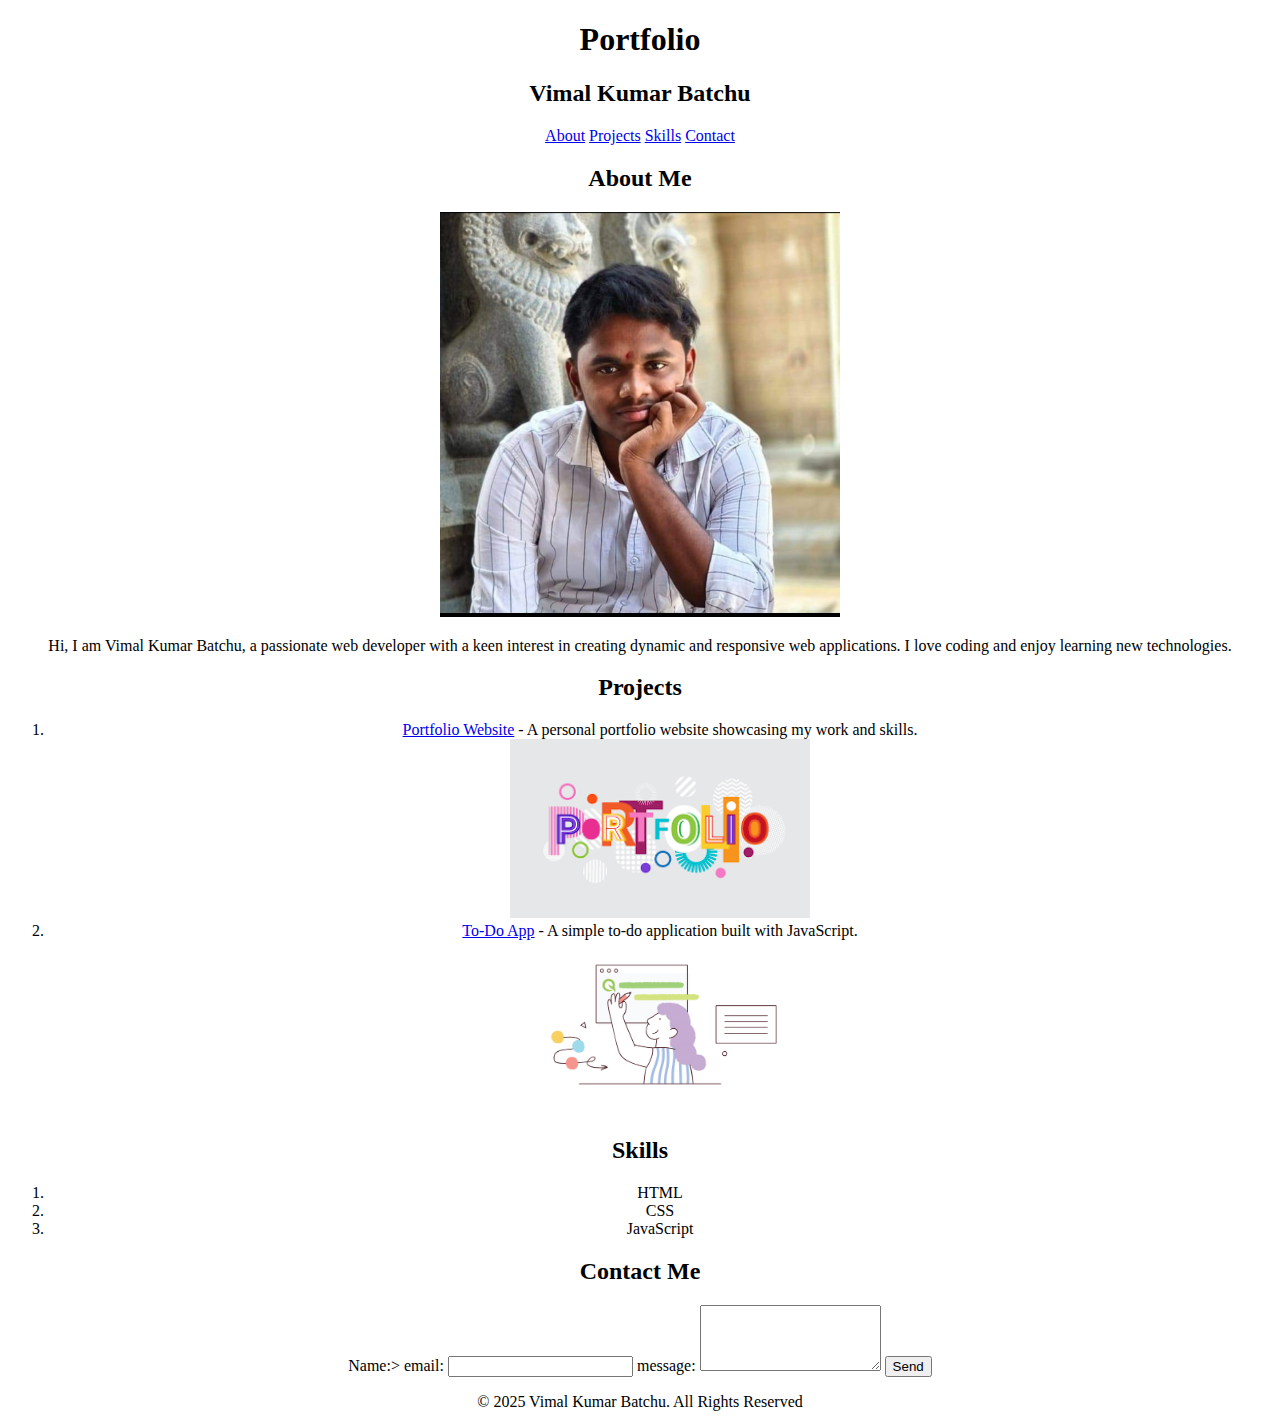
<file: index.html>
<!DOCTYPE html>
<html lang="en">
<head>
    <meta charset="UTF-8">
    <meta name="viewport" content="width=device-width, initial-scale=1.0">
    <title>Portfolio</title>
    <style>
        body {
            text-align: center;
        }
    </style>
</head>
<body>
    <header>
        <h1>Portfolio</h1>
        <h2>Vimal Kumar Batchu</h2>
        <nav>
            <a href="#about">About</a>
            <a href="#projects">Projects</a>
            <a href="#skills">Skills</a>
            <a href="#contact">Contact</a>
        </nav>
    </header>
    
    <section id="about">
        <h2>About Me</h2>
        <img src="./profile.jpg" alt="Vimal Kumar Batchu" width="400">
        <p>Hi, I am Vimal Kumar Batchu, a passionate web developer with a keen interest in creating dynamic and responsive web applications. I love coding and enjoy learning new technologies.</p>
    </section>

    <section id="projects">
        <h2>Projects</h2>
        <ol>
            <li><a href="portfolio.html">Portfolio Website</a> - A personal portfolio website showcasing my work and skills.</li>
            <img src="./portfolio image.png" alt="portfolio image" width="300">
            <li><a href="todo-app.html">To-Do App</a> - A simple to-do application built with JavaScript.</li>
            <img src="./image.png" alt="todo app image" width="300">
        </ol>    
    </section>
    <section id="skills">
        <h2>Skills</h2>
        <ol>
            <li>HTML</li>
            <li>CSS</li>
            <li>JavaScript</li>
        </ol>
    </section>
    <section id="contact">
        <h2>Contact Me</h2>
        <form>
        <label for="Name">Name:</label>>
        <label for="email">email:</label>
        <input type="email" id="email" name="email" required>
        <label for="message">message:</label>
        <textarea id="message" name="message" rows="4" required></textarea>
        <button type="submit">Send</button>
        </form>
    </section>
    <footer>
        <p>&copy; 2025 Vimal Kumar Batchu. All Rights Reserved</p>
    </footer>    
</body>
</html>
</file>
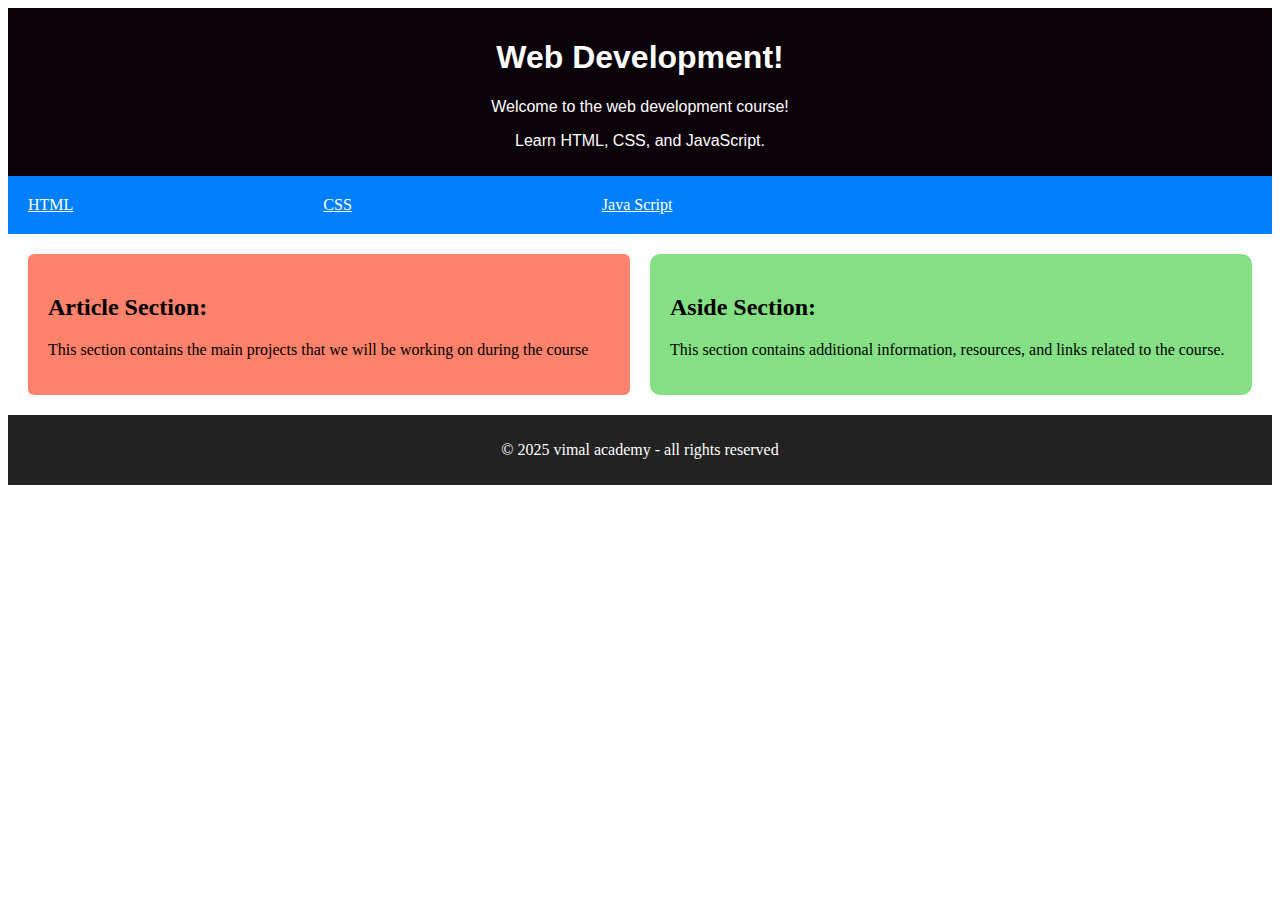
<file: page.html>
<!DOCTYPE html>
<html lang ="en">
    <head>
        <meta charset="UTF-8">
        <meta name="viewport" content="width=device-width, initial-scale=1.0">
        <title>Layout</title>
        <link rel="stylesheet" href="syles.css">
        <style>
            nav ul {
            display: flex;
            gap: 250px;
            list-style: none;
            padding: 0;
            margin: 0;
            }
        </style>
    </head>

    <body>
        <header>
            <h1>Web Development!</h1>
            <p>Welcome to the web development course!</p>
            <p>Learn HTML, CSS, and JavaScript.</p>
        </header>
            <nav>
                <ul>
                    <li><a href="#">HTML</a></li>
                    <li><a href="#">CSS</a></li>
                    <li><a href="#">Java Script</a></li>
                </ul>
            </nav>
        <main>
            <article>
                <h2>Article Section:</h2>
                <p>This section contains the main projects that we will be working on during the course</p>
            </article>
            <aside>
                <h2>Aside Section:</h2>
                <p>This section contains additional information, resources, and links related to the course.</p>
            </aside>    
        </main>
        
        <footer>
            <p>&copy; 2025 vimal academy - all rights reserved</p>
        </footer>    
            
    </body>
</file>
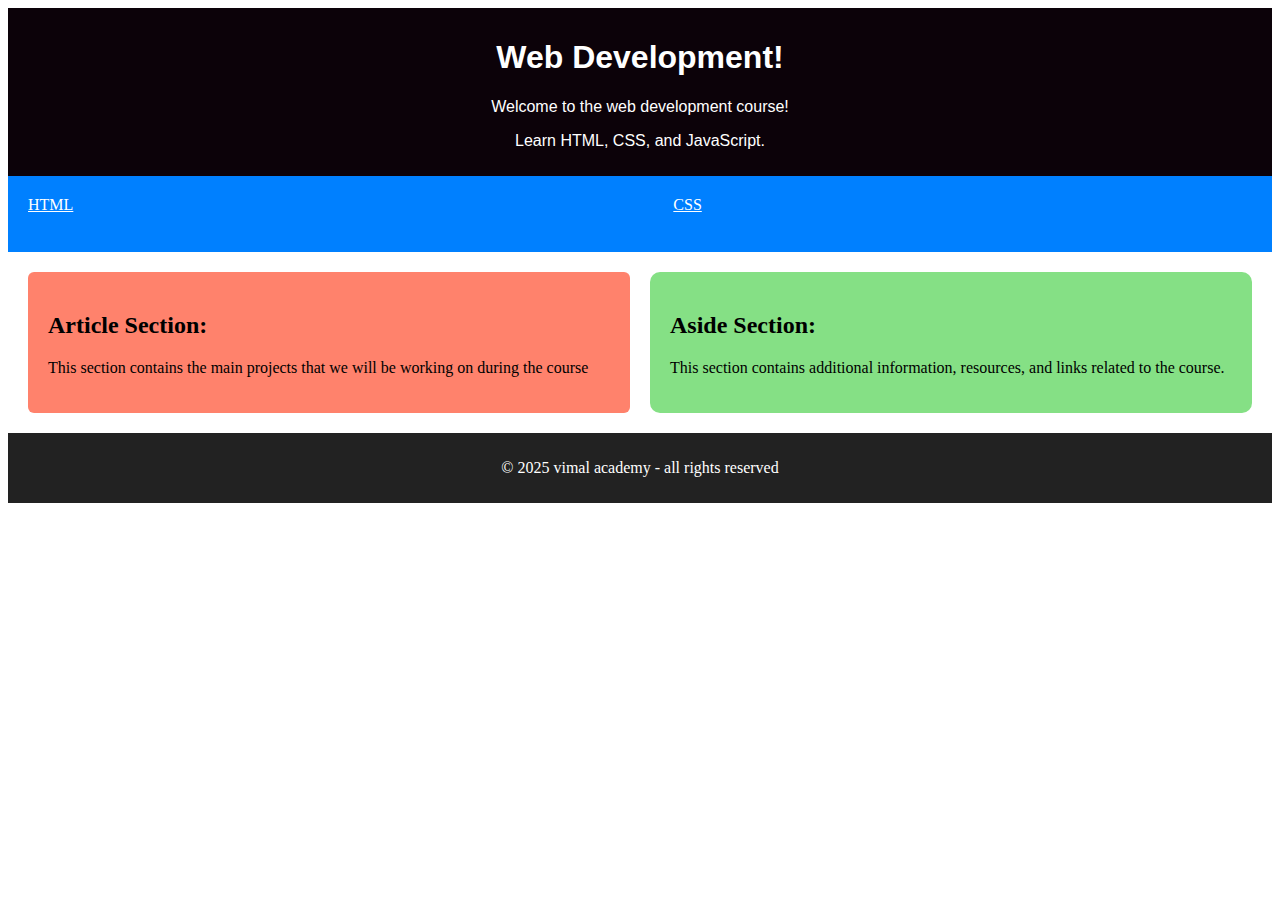
<file: learninghtml/python/page.html>
<!DOCTYPE html>
<html lang ="en">
    <head>
        <meta charset="UTF-8">
        <meta name="viewport" content="width=device-width, initial-scale=1.0">
        <title>Layout</title>
        <link rel="stylesheet" href="syles.css">
        <style>
            nav ul {
            display: flex;
            gap: 600px;
            list-style: none;
            padding: 0;
            margin: 0;
            }
        </style>
    </head>

    <body>
        <header>
            <h1>Web Development!</h1>
            <p>Welcome to the web development course!</p>
            <p>Learn HTML, CSS, and JavaScript.</p>
        </header>
            <nav>
                <ul>
                    <li><a href="#">HTML</a></li>
                    <li><a href="#">CSS</a></li>
                    <li><a href="#">Java Script</a></li>
                </ul>
            </nav>
        <main>
            <article>
                <h2>Article Section:</h2>
                <p>This section contains the main projects that we will be working on during the course</p>
            </article>
            <aside>
                <h2>Aside Section:</h2>
                <p>This section contains additional information, resources, and links related to the course.</p>
            </aside>    
        </main>
        
        <footer>
            <p>&copy; 2025 vimal academy - all rights reserved</p>
        </footer>    
            
    </body>
</file>
<file: syles.css>
header {
    background-color: #0c0209;
    color: white;
    padding: 10px;
    text-align: center;
    font-family: Arial, sans-serif;
}
nav{
    background-color:rgb(0, 128, 255);
    padding: 20px;
    text-align: center;
}

nav a{
    color: white;
}

main{
       display: flex;
       gap: 20px;
       padding: 20px;
}

article{
    background-color: rgba(255, 99, 71, 0.8);
    padding: 20px;
   
    border-radius: 6px;
    flex: 50%;
}

aside{
     background-color:hsl(120, 60%, 70%);
     padding:20px;
     border-radius: 10px;
     flex: 50%

}

footer{
        background-color: #222222;
        color: white;
        text-align: center;
        padding: 10px;
}
</file>
<file: learninghtml/python/syles.css>
header {
    background-color: #0c0209;
    color: white;
    padding: 10px;
    text-align: center;
    font-family: Arial, sans-serif;
}
nav{
    background-color:rgb(0, 128, 255);
    padding: 20px;
    text-align: center;
}

nav a{
    color: white;
}

main{
       display: flex;
       gap: 20px;
       padding: 20px;
}

article{
    background-color: rgba(255, 99, 71, 0.8);
    padding: 20px;
   
    border-radius: 6px;
    flex: 50%;
}

aside{
     background-color:hsl(120, 60%, 70%);
     padding:20px;
     border-radius: 10px;
     flex: 50%

}

footer{
        background-color: #222222;
        color: white;
        text-align: center;
        padding: 10px;
}
</file>
